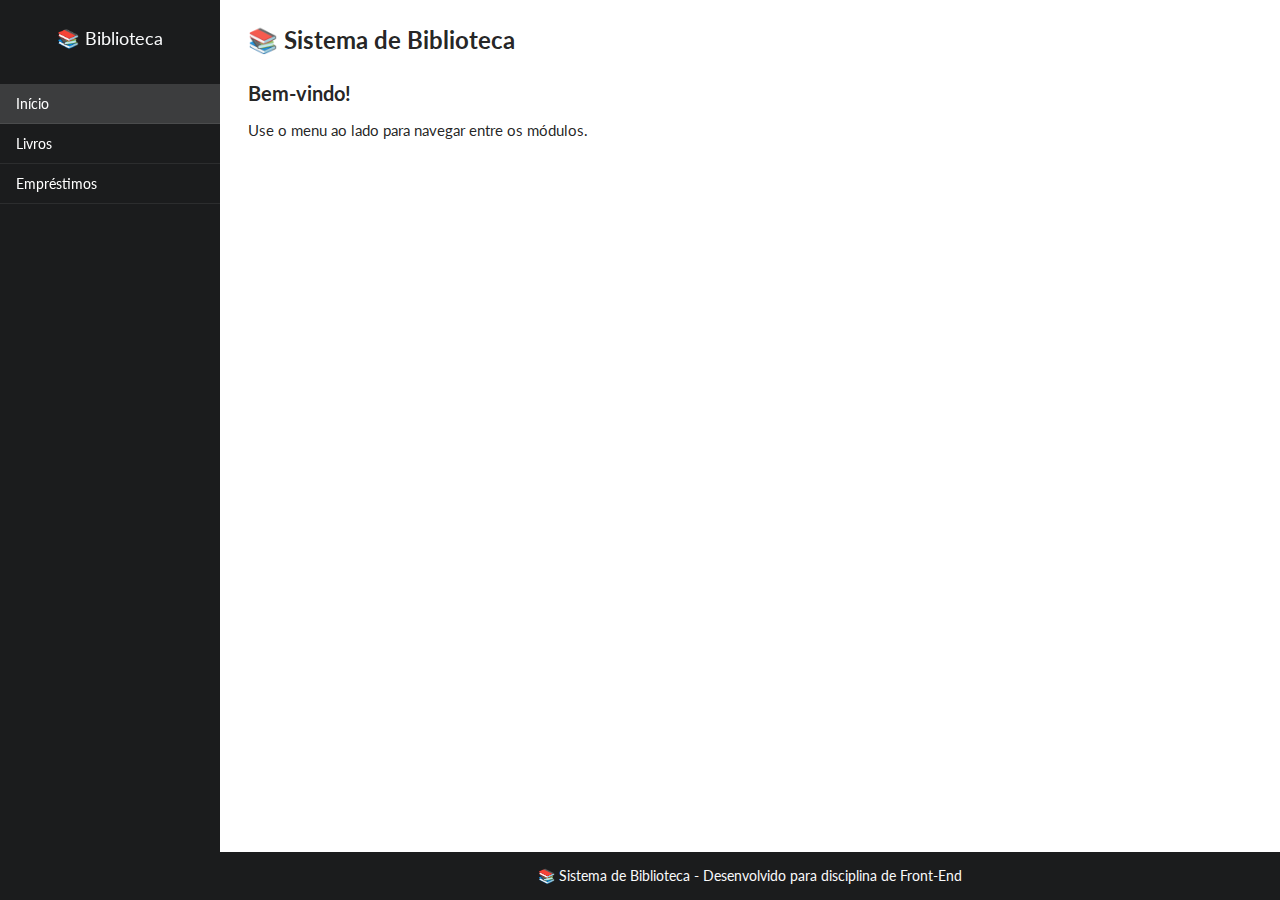
<file: app-biblioteca/index.html>
<!DOCTYPE html>
<html lang="pt-BR">
<head>

  <meta charset="UTF-8">
  <title>Sistema de Biblioteca</title>

  <link rel="stylesheet" type="text/css" href="vendor/semantic/semantic.min.css">
  <link rel="stylesheet" type="text/css" href="assets/css/style.css">

</head>
<body>

  <!-- Sidebar -->
  <div class="ui vertical inverted sidebar menu visible sidebar">
    <div class="header">📚 Biblioteca</div>
    <a class="item active" href="index.html">Início</a>
    <a class="item" href="livro.html">Livros</a>
    <a class="item" href="emprestimo.html">Empréstimos</a>
  </div>

  <!-- Main Content -->
  <div class="main-content">
    <h2 class="ui header">📚 Sistema de Biblioteca</h2>
    <h3>Bem-vindo!</h3>
    <p>Use o menu ao lado para navegar entre os módulos.</p>
  </div>

  <!-- Rodape -->
  <footer>
    <p>📚 Sistema de Biblioteca - Desenvolvido para disciplina de Front-End </p>
  </footer>

</body>
</html>
</file>
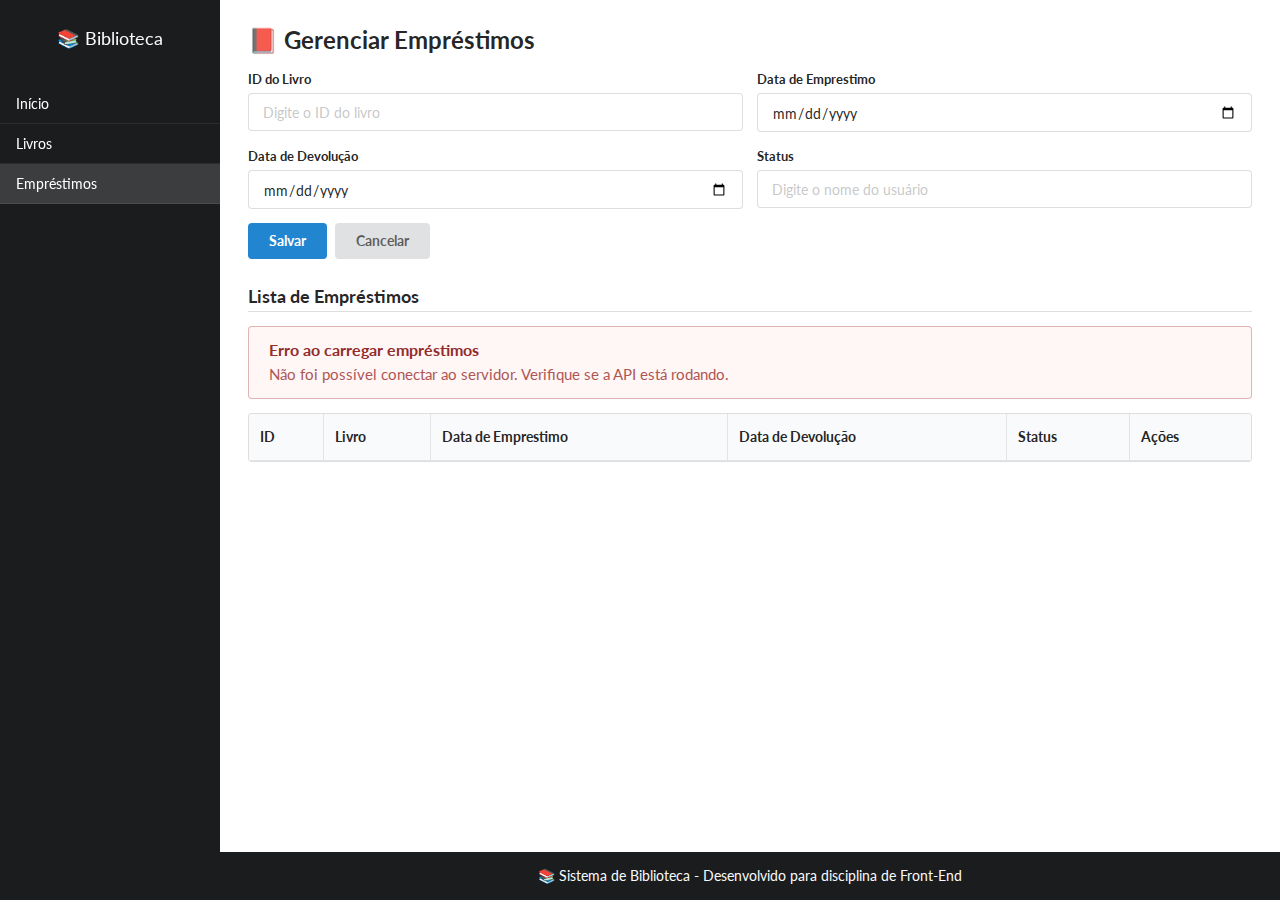
<file: app-biblioteca/emprestimo.html>
<!DOCTYPE html>
<html lang="pt-BR">
<head>

  <meta charset="UTF-8">
  <title>Sistema de Biblioteca - Empréstimos</title>

  <link rel="stylesheet" type="text/css" href="vendor/semantic/semantic.min.css">
  <link rel="stylesheet" type="text/css" href="assets/css/style.css">

  <!-- Controllers da Aplicação -->
  <script src="./app.js"></script>
  <script src="assets/js/emprestimo.controller.js"></script>

</head>
<body>

  <!-- Sidebar -->
  <div class="ui vertical inverted sidebar menu visible sidebar">
    <div class="header">📚 Biblioteca</div>
    <a class="item" href="index.html">Início</a>
    <a class="item" href="livro.html">Livros</a>
    <a class="item active" href="emprestimo.html">Empréstimos</a>
  </div>

  <!-- Main Content -->
  <div class="main-content">
    <h2 class="ui header">📕 Gerenciar Empréstimos</h2>

    <form id="formEmprestimo" class="ui form">
	    <input type="hidden" id="emprestimoIdEdit"> <!-- campo oculto para obter ID -->
      <input type="hidden" id="devolvido"> <!-- campo oculto para obter devolvido -->
      <div class="two fields">
        <div class="field">
          <label>ID do Livro</label>
          <input type="number" id="livroId" placeholder="Digite o ID do livro" required>
        </div>
        <div class="field">
          <label>Data de Emprestimo</label>
          <input type="date" id="dtEmprestimo" placeholder="Digite a Data de Emprestimo" required>
        </div>
      </div>
      <div class="two fields">
        <div class="field">
          <label>Data de Devolução</label>
          <input type="date" id="dtDevolucao" placeholder="Digite a Data de Devolução">
        </div>
        <div class="field">
          <label>Status</label>
          <input type="text" id="status" placeholder="Digite o nome do usuário" required>
        </div>
      </div>
      <button class="ui primary button" type="submit">Salvar</button>
	  <button class="ui button" type="button" onclick="cancelarEdicao()">Cancelar</button>
    </form>

    <h3 class="ui dividing header">Lista de Empréstimos</h3>

    <div id="erroEmprestimos"></div>
    <div id="loaderEmprestimos" class="ui active inverted dimmer" style="display:none;">
      <div class="ui text loader">Carregando empréstimos...</div>
    </div>

    <table class="ui celled striped table">
      <thead>
        <tr>
          <th>ID</th>
          <th>Livro</th>
          <th>Data de Emprestimo</th>
          <th>Data de Devolução</th>
          <th>Status</th>
		      <th>Ações</th>
        </tr>
      </thead>
      <tbody id="tabelaEmprestimos"></tbody>
    </table>
  </div>

  <!-- Rodape -->
  <footer>
    <p>📚 Sistema de Biblioteca - Desenvolvido para disciplina de Front-End </p>
  </footer>

</body>
</html>
</file>
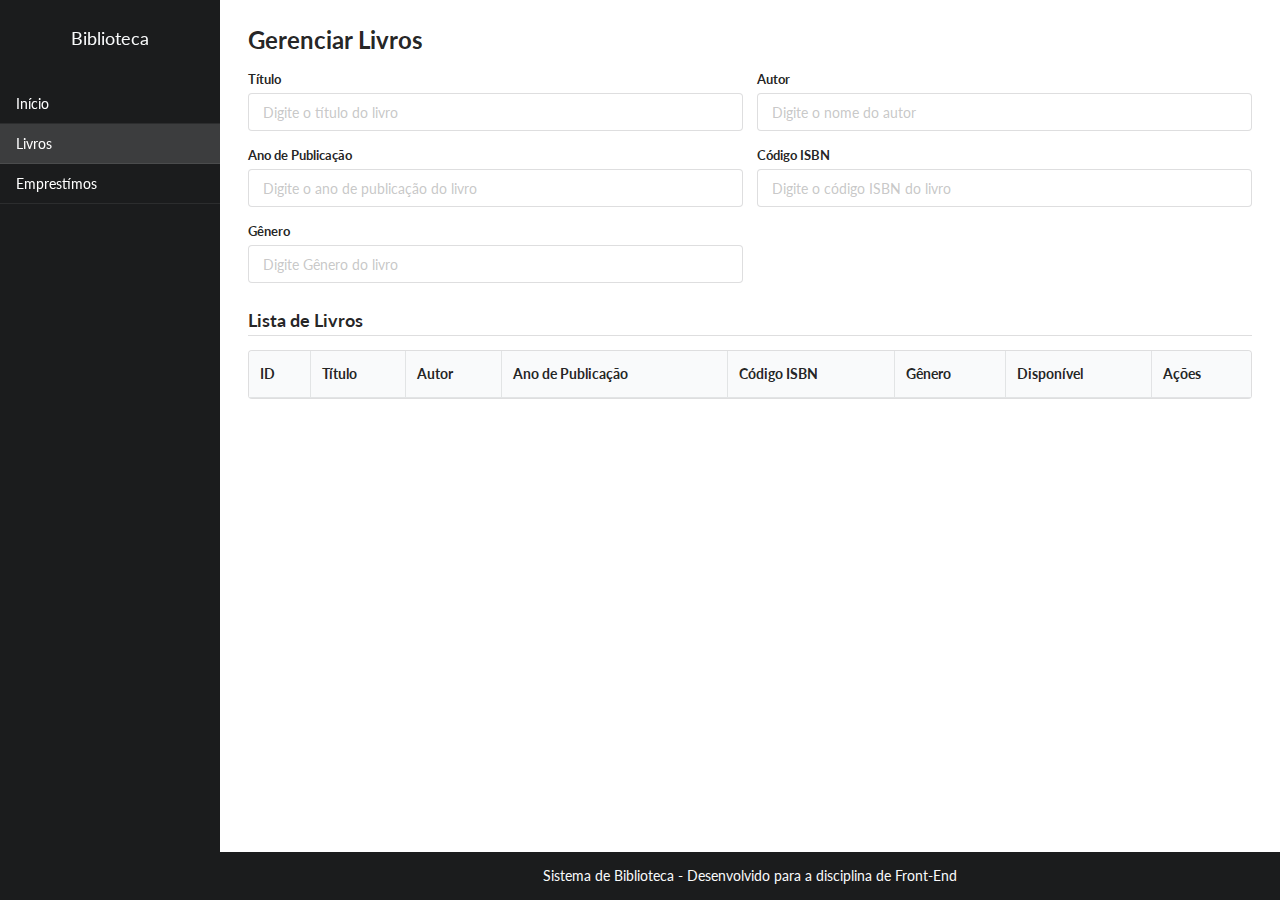
<file: app-biblioteca/livro.html>
<!DOCTYPE html>
<html lang="pt-br">
<head>
    <meta charset="UTF-8">
    <meta name="viewport" content="width=device-width, initial-scale=1.0">
    <title> Sistema de Biblioteca - Livros </title>

    <link rel="stylesheet" type="text/css" href="vendor/semantic/semantic.min.css">
    <link rel="stylesheet" type="text/css" href="assets/css/style.css">

</head>
<body>
    
    <!-- Sidebar -->
    <div class="ui vertical inverted sidebar menu visible sidebar">
        <div class="header"> Biblioteca</div>
        <a class="item" href="index.html">Início</a>
        <a class="item active" href="livro.html">Livros</a>
        <a class="item" href="emprestimo.html">Emprestímos</a>
    </div>

    <!-- Conteudo Principal -->
    <div class="main-content">
        <h2 class="ui header"> Gerenciar Livros </h2>

        <form id="formLivro" class="ui form">
            <div class="two fields">
                <div class="field">
                    <label>Título</label>
                    <input type="text" id="titulo" placeholder="Digite o título do livro">
                </div>
                <div class="field">
                    <label>Autor</label>
                    <input type="text" id="autor" placeholder="Digite o nome do autor">
                </div>
            </div>
            <div class="two fields">
                <div class="field">
                    <label>Ano de Publicação</label>
                    <input type="text" id="anoPublicacao" placeholder="Digite o ano de publicação do livro">
                </div>
                <div class="field">
                    <label>Código ISBN</label>
                    <input type="text" id="isbn" placeholder="Digite o código ISBN do livro">
                </div>
            </div>
            <div class="two fields">
                <div class="field">
                    <label>Gênero</label>
                    <input type="text" id="genero" placeholder="Digite Gênero do livro">
                </div>
            </div>
        </form>

        <h3 class="ui dividing header">Lista de Livros</h3>

        <table class="ui celled striped table">
            <thead>
                <tr>
                    <th>ID</th>
                    <th>Título</th>
                    <th>Autor</th>
                    <th>Ano de Publicação</th>
                    <th>Código ISBN</th>
                    <th>Gênero</th>
                    <th>Disponível</th>
                        <th>Ações</th>
                </tr>
            </thead>
            <tbody></tbody>
        </table>
    </div>
    
    <!-- Rodape -->
    <footer>
        <p> Sistema de Biblioteca - Desenvolvido para a disciplina de Front-End </p>
    </footer>


</body>
</html>
</file>
<file: app-biblioteca/assets/css/style.css>
body {
    margin: 0;
}

ui.container {
    margin-top: 30px;
}

.main-content {
    margin-left: 220px;
    padding: 2em;
}

.main-content h3 {
    font-size: 20px;
}

.main-content p {
    font-size: 15px;
}

.sidebar {
    width: 220px !important;
    background: #1b1c1d !important;
    color: white;
    height: 100vh;
    position: fixed !important;
    top: 0;
    left: 0;
    padding-top: 2em;
}

.sidebar .item {
    color: white !important;
}

.sidebar .item:hover {
    background: #2185d0 !important;
    color: white !important;
}

.sidebar .header {
    color: #f9fafb !important;
    font-size: 1.3em;
    margin-bottom: 2em;
    text-align: center;
}

footer {
    margin-left: 220px;
    background: #1b1c1d;
    color: #f9fafb;
    text-align: center;
    padding: 1em;
    position: fixed;
    bottom: 0px;
    left: 0px;
    right: 0px;
}
</file>
